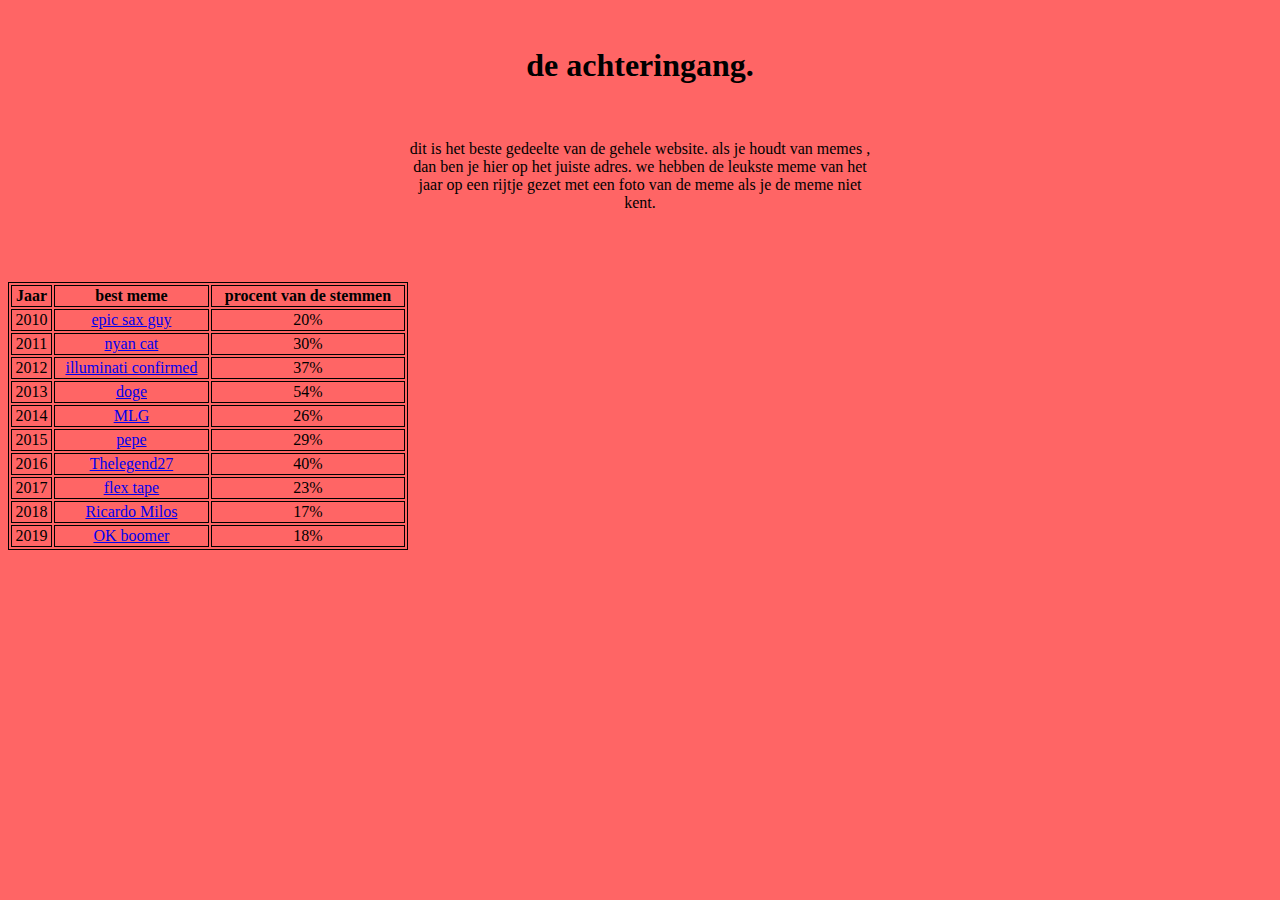
<file: geheime-memepagina.html>
<!DOCTYPE html>
<html>

<head>
	<meta charset="utf-8">
	<title>hallo</title>
	<link href="memestyle.css" rel="stylesheet" type="text/css" />
</head>

<body>

	<br>

  <h1>de achteringang.
    
  </h1>

  <br>

  <p> dit is het beste gedeelte van de gehele website. als je houdt van memes , dan ben je hier op het juiste adres. we hebben de leukste meme van het jaar op een rijtje gezet met een foto van de meme als je de meme niet kent. </p> 
  <br>
  <br>
  <br>
<table style="width:400px">
  <tr>
    <th>Jaar</th>
    <th>best meme</th>
    <th>procent van de stemmen</th>
  </tr>
  <tr>
     <td>2010</td>
     <td><A href="https://i.kym-cdn.com/entries/icons/original/000/002/892/saxguy.jpg">epic sax guy</td>
     <td>20%</td>
  </tr>
  <tr>
    <td>2011</td>
    <td><a href= "https://i.ytimg.com/vi/SkgTxQm9DWM/maxresdefault.jpg">nyan cat</td>
    <td>30%</td>

  </tr>

  <tr>
<td>2012</td>
<td><A href= "https://i.scdn.co/image/51b9394c7c39dd5a679a69ab823782d27c90f7b3">illuminati confirmed</td>
<td>37%</td>

  </tr>
  <tr>
<td>2013</td>
<td><A href= "https://i.kym-cdn.com/photos/images/newsfeed/001/582/307/98c.jpg">doge</td>
<td>54%</td>


  </tr>
<tr>

<td>2014</td>
<td><A href= "https://image.winudf.com/v2/image/Y29tLmRvZ2Vkb2cubWxnbWxnbWxnX3NjcmVlbl82XzE1MzM3OTEzMjBfMDA4/screen-6.jpg?fakeurl=1&type=.jpg">MLG</td>
<td>26%</td>

</tr>
<tr>

<td>2015</td>
<td><A href= "[data-uri]">pepe</td>
<td>29%</td>

</tr>
<tr>

<td>2016</td>
<td><A href= "https://i.ytimg.com/vi/pcS9GlDY66I/hqdefault.jpg">Thelegend27</td>
<td>40%</td>

</tr>

<tr>
  <td>2017</td>
  <td><A href= "https://i.ytimg.com/vi/0xzN6FM5x_E/maxresdefault.jpg">flex tape</td>
  <td>23%</td>


</tr>

<tr>
    <td>2018</td>
    <td><A href= "https://vignette.wikia.nocookie.net/youtube/images/5/53/RicardoMilos.jpg/revision/latest?cb=20190622202136" >Ricardo Milos</td>
    <td>17%</td>
</tr>

  <tr>
    <td>2019</td>
    <td><A href= "https://nos.nl/data/image/2019/12/17/615108/xxl.jpg">OK boomer</td>
    <td>18%</td>

      </table>      
<iframe width="560" height="315" src="https://www.youtube.com/embed/nKtFGyvM1hE?start=453" frameborder="0" allow="accelerometer; autoplay; encrypted-media; gyroscope; picture-in-picture" allowfullscreen></iframe>


  </body>
</html>
</file>
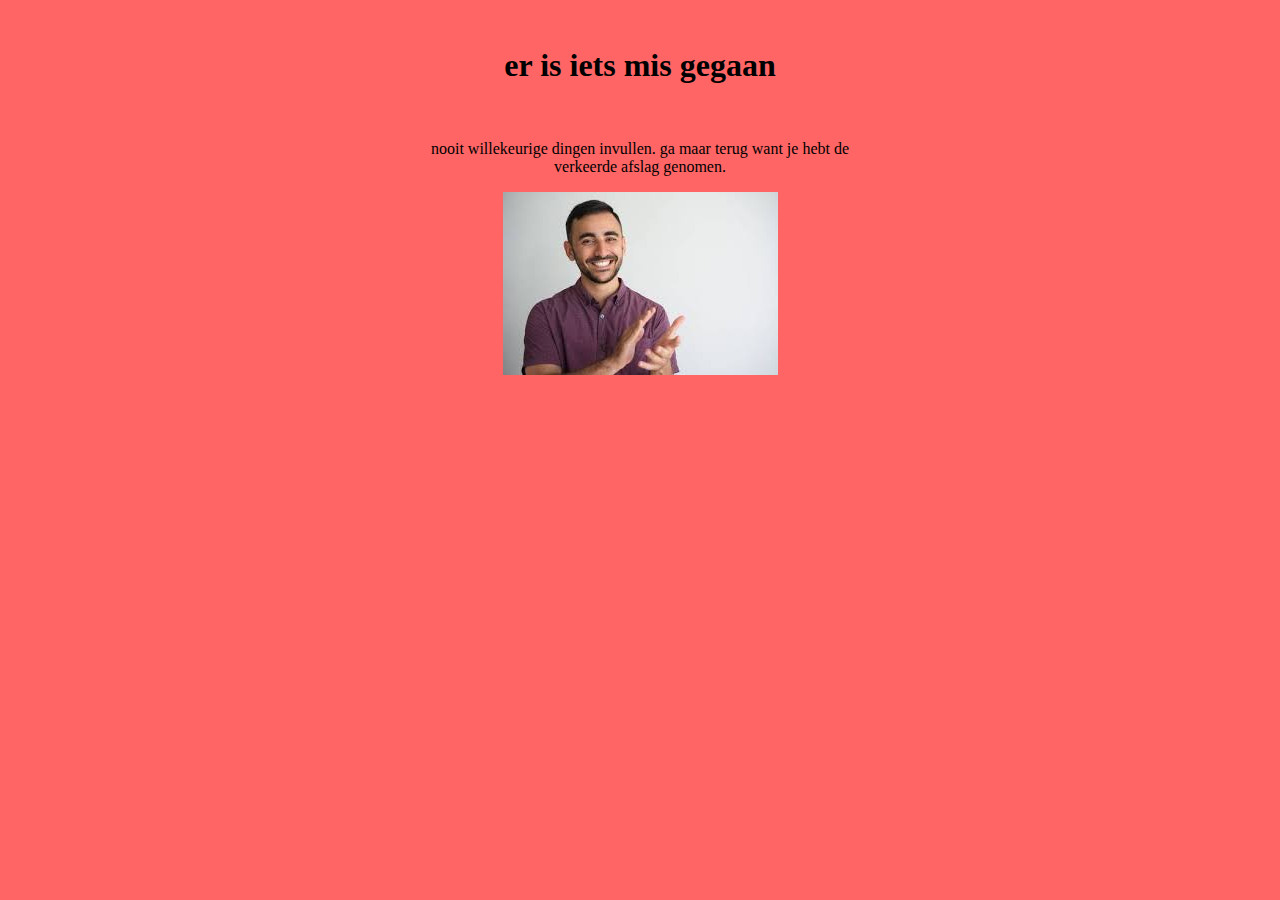
<file: goed.html>
<!DOCTYPE html>
<html>
  <head>
    <meta charset="utf-8">
    <title>hallo</title>
    <link href="style.css" rel="stylesheet" type="text/css" />
  </head>
  <body>

    <br>

  <h1>er is iets mis gegaan</h1>

  <br>

  <p>nooit willekeurige dingen invullen. ga maar terug want je hebt de verkeerde afslag genomen.</p> 
  
<img src="[data-uri]"> 
  </body>
</html>
</file>
<file: memestyle.css>
body {
  background:rgb(255, 101, 101)
}

body {
  text-align:center
}

p {
  font-family:verdana;
  text-align: center;
  margin-left: 400px;
  margin-right: 400px;

}

ol,h3{
    text-align: left;
}

div {
    align-content: center;
  width: 100px;
 margin-top: 100px;
  background-color: solid red; 
}


table, th, td {
  border: 1px solid black;
  align-self: center; 
}


.sidenav {
  height: 15%;
  width: 160px;
  position: fixed;
  top: 0;
  left: 0;
  background-color: #111;
  padding-top: 20px;
}

.sidenav a {
  padding: 6px 8px 6px 16px;
  text-decoration: none;
  font-size: 20px;
  color: #818181;
}

.sidenav a:hover {
  color: #111;
}

.main {
  margin-left: 16px; 
  font-size: 28px; 
  padding: 0px 10px;
}
</file>
<file: style.css>
body {
  background:rgb(255, 101, 101)
}

body {
  text-align:center
}

p {
  font-family:verdana;
  text-align: center;
  margin-left: 400px;
  margin-right: 400px;

}

ol,h3{
    text-align: left;
}

div {
    align-content: center;
  width: 100px;
 margin-top: 100px;
  background-color: solid red; 
}


table, th, td {
  border: 1px solid black;
  align-self: center; 
}


.sidenav {
  height: 15%;
  width: 160px;
  position: fixed;
  top: 0;
  left: 0;
  background-color: #111;
  padding-top: 20px;
}

.sidenav a {
  padding: 6px 8px 6px 16px;
  text-decoration: none;
  font-size: 20px;
  color: #818181;
}

.sidenav a:hover {
  color: #111;
}

.main {
  margin-left: 16px; 
  font-size: 28px; 
  padding: 0px 10px;
}
</file>
